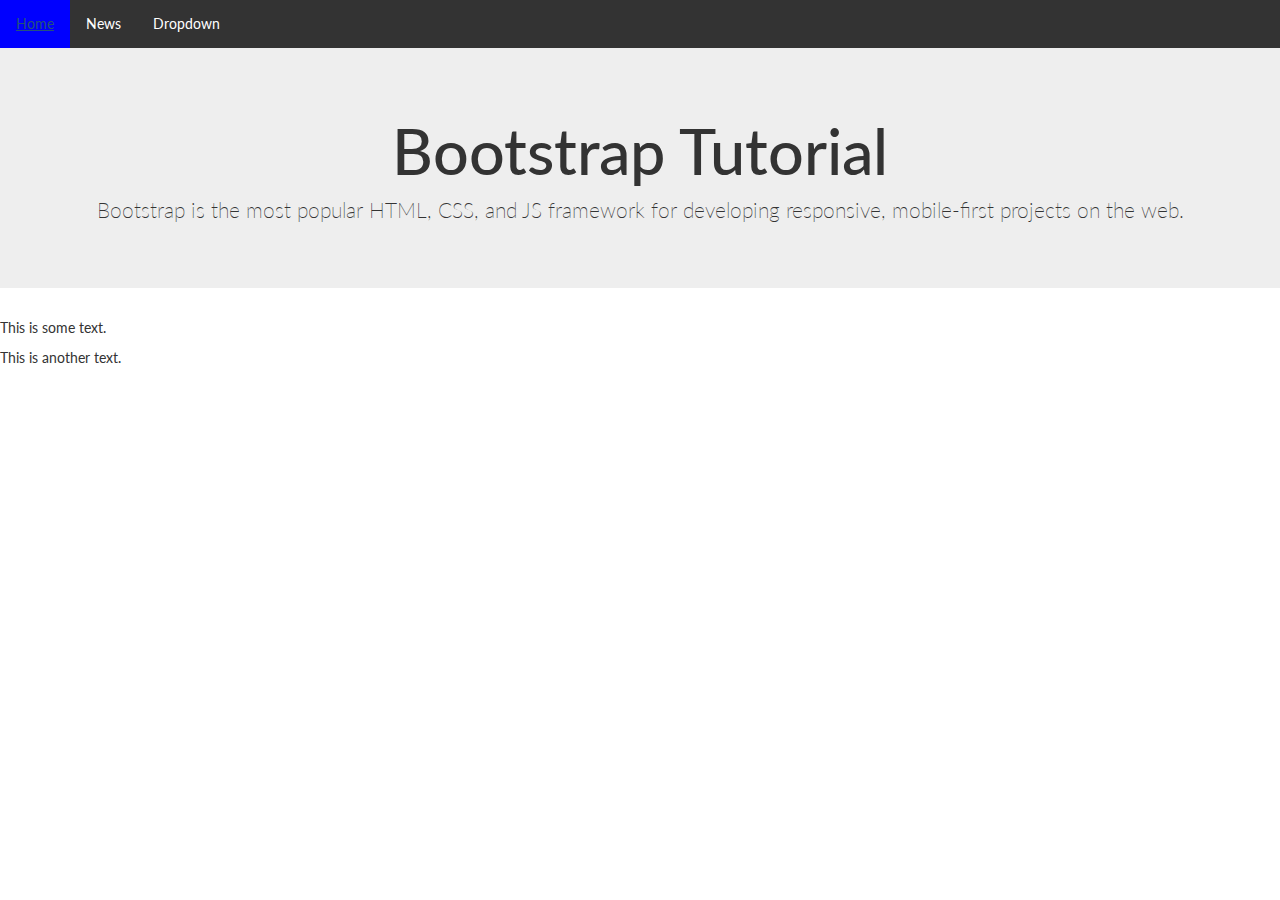
<file: store/s1/index.html>
<!DOCTYPE html>
<html lang="en">
<head>
  <title>Bootstrap Example</title>
  <meta charset="utf-8">
  <meta name="viewport" content="width=device-width, initial-scale=1">
  <link rel="stylesheet" href="https://maxcdn.bootstrapcdn.com/bootstrap/3.3.7/css/bootstrap.min.css">
  <script src="https://ajax.googleapis.com/ajax/libs/jquery/3.2.1/jquery.min.js"></script>
  <script src="https://maxcdn.bootstrapcdn.com/bootstrap/3.3.7/js/bootstrap.min.js"></script>
  <link href="https://fonts.googleapis.com/css?family=Lato" rel="stylesheet">
  <style>
  @import url('https://fonts.googleapis.com/css?family=Lato');

/* Navbar Code */

body {
 font-family: 'Lato', sans-serif;
}

ul {
    list-style-type: none;
    margin: 0;
    padding: 0;
    overflow: hidden;
    background-color: #333;
}

li {
    float: left;
}

li a, .dropbtn {
    display: inline-block;
    color: white;
    text-align: center;
    padding: 14px 16px;
    text-decoration: none;
}

li a:hover, .dropdown:hover .dropbtn {
    background-color: blue;
}

li.dropdown {
    display: inline-block;
}

.dropdown-content {
    display: none;
    position: absolute;
    background-color: #f9f9f9;
    min-width: 160px;
    box-shadow: 0px 8px 16px 0px rgba(0,0,0,0.2);
    z-index: 1;
}

.dropdown-content a {
    color: black;
    padding: 12px 16px;
    text-decoration: none;
    display: block;
    text-align: left;
}
  </style>
</head>
<body>
<ul>
  <li><a href="#home">Home</a></li>
  <li><a href="#news">News</a></li>
  <li class="dropdown">
    <a href="javascript:void(0)" class="dropbtn">Dropdown</a>
    <div class="dropdown-content">
      <a href="#">Link 1</a>
      <a href="#">Link 2</a>
      <a href="#">Link 3</a>
    </div>
  </li>
</ul>
<div class="jumbotron">
 <center>
    <h1>Bootstrap Tutorial</h1>      
    <p>Bootstrap is the most popular HTML, CSS, and JS framework for developing responsive, mobile-first projects on the web.</p>
 </center>
  </div>
  <p>This is some text.</p>      
  <p>This is another text.</p>      


</body>
</html>
</file>
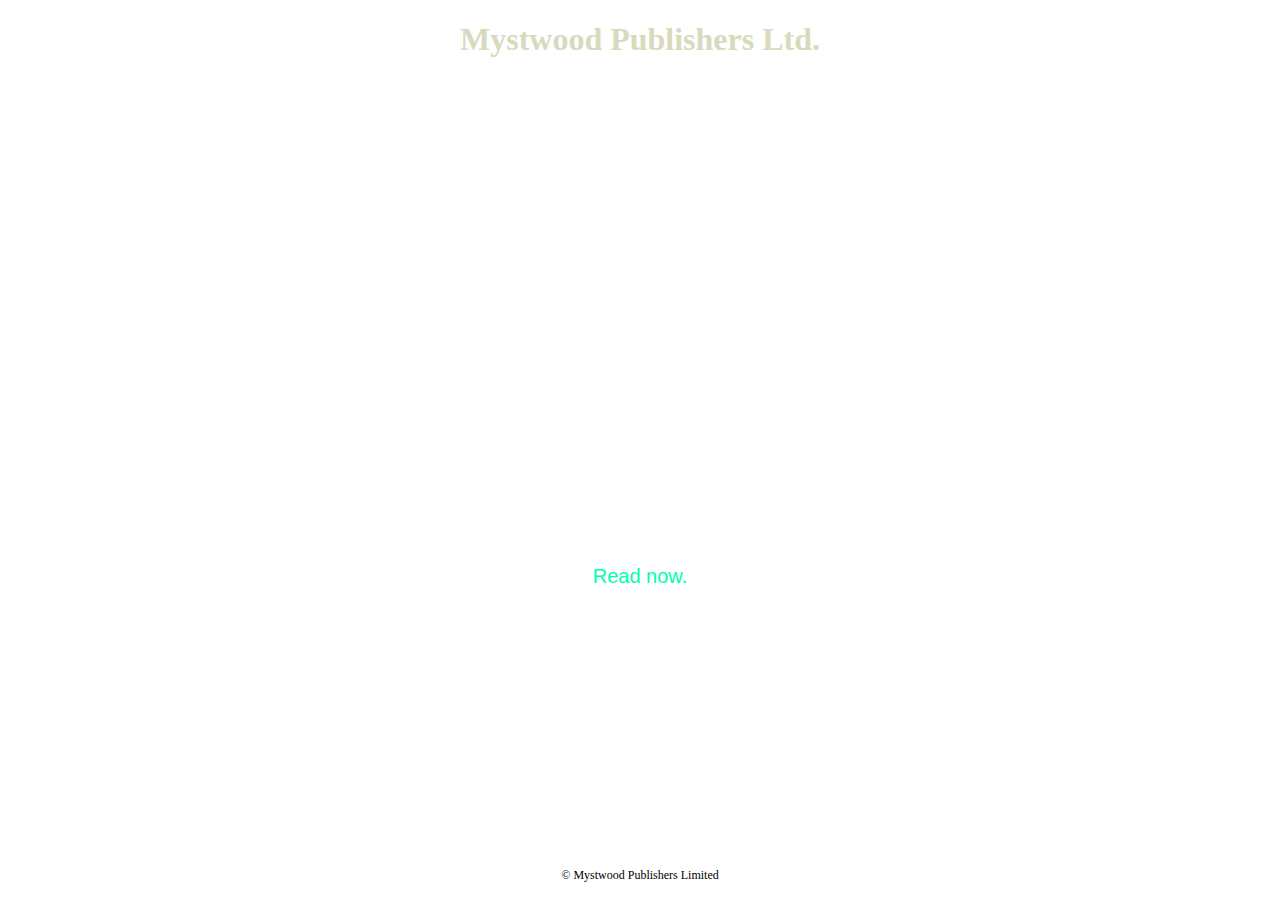
<file: code/academy/sprout/index.html>
<!DOCTYPE html>
<html>
<head>
	<title>Sprout</title>
	<link rel="stylesheet" type="text/css" href="main.css"/>
</head>
<body>
	<h1>Mystwood Publishers Ltd.</h1>
	<div class="hero">
		<h2>Sprout.</h2>
		<p>A book by J. Daniel Bedford</p>
		<a href="#">Read now.</a>
	</div>
	<p id="footer">&copy; Mystwood Publishers Limited</p>
</body>
</html>
</file>
<file: code/academy/sprout/main.css>
body {
	height: 100%;
	margin: 0;
	text-align: center;
	width: 100%;
}

h1 {
	font-size: 32px;
  font-family: Palatino, 'Palatino Linotype', serif;
  color: rgb(216,218,190);
}

h2 {
	font-size: 56px; 
}


.hero {
	padding: 250px 0;
	margin: 30px;
   font-family: 'Trebuchet MS', Helvetica, sans-serif;
  background-image: url("https://s3.amazonaws.com/codecademy-content/projects/make-a-website/lesson-2/bg.jpg");
  background-size: cover;
  color: #ffffff
}


p {
 font-size: 2rem;
}

.hero a {
	color: #00FFAA;
	font-size: 1.25em;
	text-decoration: none;
}

#footer {
  font-size: 0.75rem;
}
</file>
